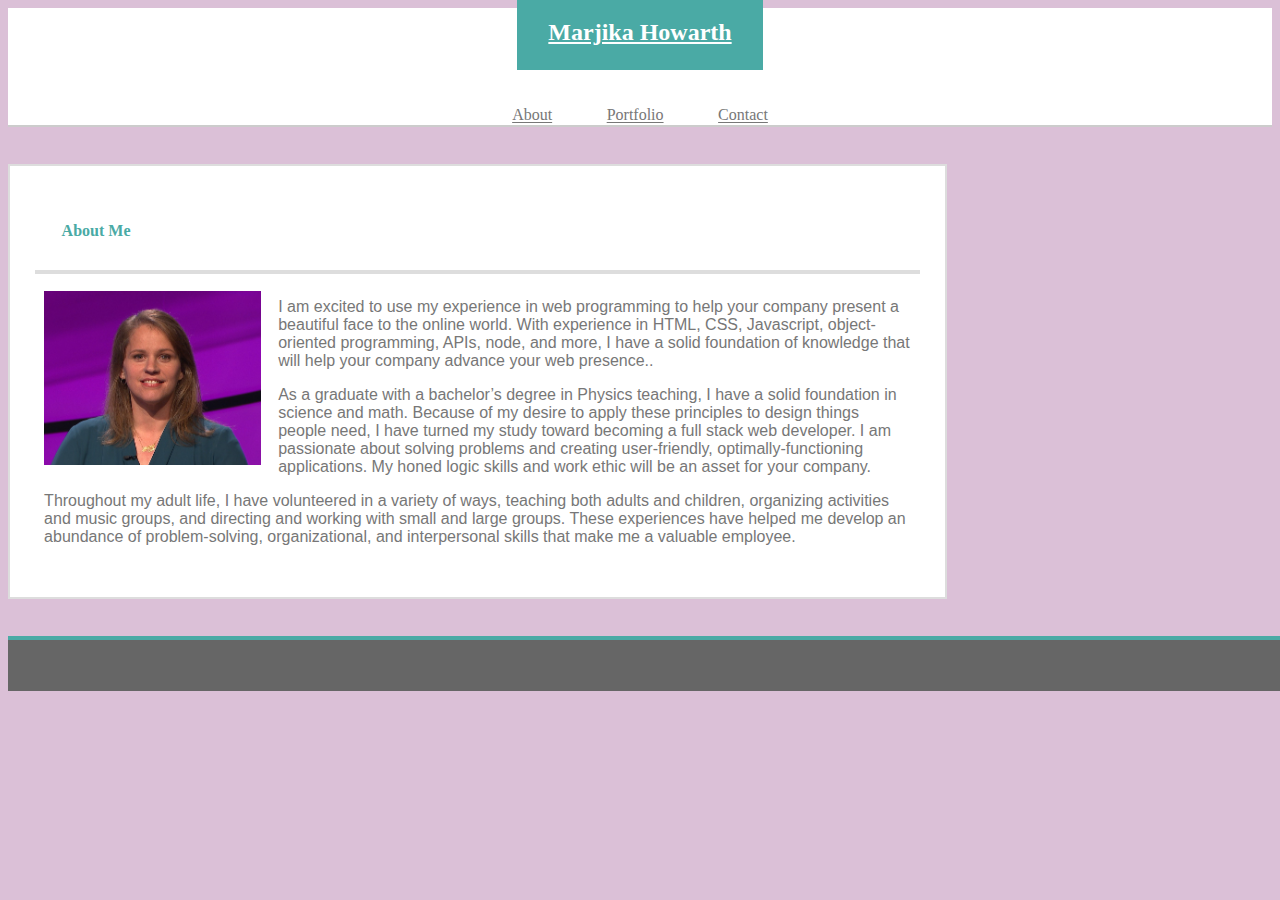
<file: index.html>
<!DOCTYPE html>
<html lang="en-us">
<head>
    <meta charset="utf-8" />
    <meta http-equiv="X-UA-Compatible" content="IE=edge">
    <title>About Me</title>
    <meta name="viewport" content="width=device-width, initial-scale=1, shrink-to-fit=no">
    <link rel="shortcut icon" href="images/Halo_avatar.JPG">
    <link rel="stylesheet" href="https://stackpath.bootstrapcdn.com/bootstrap/4.1.0/css/bootstrap.min.css" integrity="sha384-9gVQ4dYFwwWSjIDZnLEWnxCjeSWFphJiwGPXr1jddIhOegiu1FwO5qRGvFXOdJZ4" crossorigin="anonymous">
    <link rel="stylesheet" type="text/css" href="style.css">
    
</head>
        <!-- Body with navigation header, content, and footer. -->
<body style="min-height: 100%; padding-bottom: 0%; font-family: Arial, Helvetica, sans-serif; color: #777777; background-color: #dbc0d7; background-image: url(&quot;https://www.transparenttextures.com/patterns/crossword.png&quot;);">

 
    <div class="row" style="width: 100%; height: auto; margin-left: 0px; background-color: #ffffff; font-family: Georgia, 'Times New Roman', Times, serif; border-bottom: 2px solid #cccccc;">
        
        <div class="col-xs-12 col-sm-6" style="text-align: center;">
            <a class="navbar-brand" style="line-height:200%; padding-right: 2.5%; border:0; margin-bottom: 0px; font-size: 24px; font-weight: bold; padding-left:2.5%; padding-bottom: 2%; padding-top: 2%; background-color: #4aaaa5; color:#ffffff;" href="index.html">Marjika Howarth</a>
        </div>
            <!-- Links -->
            <div class="col-xs-12 col-sm-6" style="text-align: center;">
                <div class="links" style="padding-top: 4%;">
                    <a href="index.html" style="font-size: 16px; padding: 2%; color: #777777">About</a>
                    <a href="portfolio.html" style="font-size: 16px; padding: 2%; color: #777777">Portfolio</a>    
                    <a href="contact.html" style="font-size: 16px; padding: 2%; color: #777777">Contact</a>

                </div>
        </div>
        
     
    </div>
                <!-- This container has biographical information. -->
    <div class="container-fluid" style="max-width: 70%; height: auto; padding: 2%; background-color: #ffffff; border: 2px solid #dddddd; margin-top: 3%; margin-bottom: 3%;">
        <div class="row-2" style="padding-left: 2%; border-bottom: 4px solid #dddddd;">
            <div class="col-md-12" style="color: #4aaaa5; font-family: Georgia, 'Times New Roman', Times, serif; font-weight: bold; padding: 1%;">
                <h4><strong>About Me</strong></h4>
            </div>
        </div>

        <div class="row-3">
            <div class="col-xs-12" style="padding: 1%;">
                
                <img src="images/Marjika.jpg" alt="Marjika Howarth" class="img-thumbnail" style="height: auto; float: left; margin-right: 2%; margin-top: 1%; margin-bottom: 1%;">
                    <p>I am excited to use my experience in web programming to help your company present a beautiful
                         face to the online world. With experience in HTML, CSS, Javascript, object-oriented programming,
                          APIs, node, and more, I have a solid foundation of knowledge that will help your company advance
                           your web presence..</p>
                    <P>As a graduate with a bachelor’s degree in Physics teaching, I have a solid foundation
                         in science and math.  Because of my desire to apply these principles to design things
                          people need, I have turned my study toward becoming a full stack web developer.  
                          I am passionate about solving problems and creating user-friendly, optimally-functioning
                           applications. My honed logic skills and work ethic will be an asset for your company.</P>
                    <p>Throughout my adult life, I have volunteered in a variety of ways, teaching both adults 
                        and children, organizing activities and music groups, and directing and working with 
                        small and large groups.  These experiences have helped me develop an abundance of 
                        problem-solving, organizational, and interpersonal skills that make me a valuable employee.</p>
            </div>
        </div>
                
    </div>
    

    <footer class="footer" style="height: 2%; padding: 2%; margin-top: 20px; border-top: 4px solid #4aaaa5; width: 100%; background-color: #666666;">
    </footer>

        <script src="https://code.jquery.com/jquery-3.3.1.slim.min.js" integrity="sha384-q8i/X+965DzO0rT7abK41JStQIAqVgRVzpbzo5smXKp4YfRvH+8abtTE1Pi6jizo" crossorigin="anonymous"></script>
        <script src="https://cdnjs.cloudflare.com/ajax/libs/popper.js/1.14.0/umd/popper.min.js" integrity="sha384-cs/chFZiN24E4KMATLdqdvsezGxaGsi4hLGOzlXwp5UZB1LY//20VyM2taTB4QvJ" crossorigin="anonymous"></script>
        <script src="https://stackpath.bootstrapcdn.com/bootstrap/4.1.0/js/bootstrap.min.js" integrity="sha384-uefMccjFJAIv6A+rW+L4AHf99KvxDjWSu1z9VI8SKNVmz4sk7buKt/6v9KI65qnm" crossorigin="anonymous"></script>
</body>
</html>
</file>
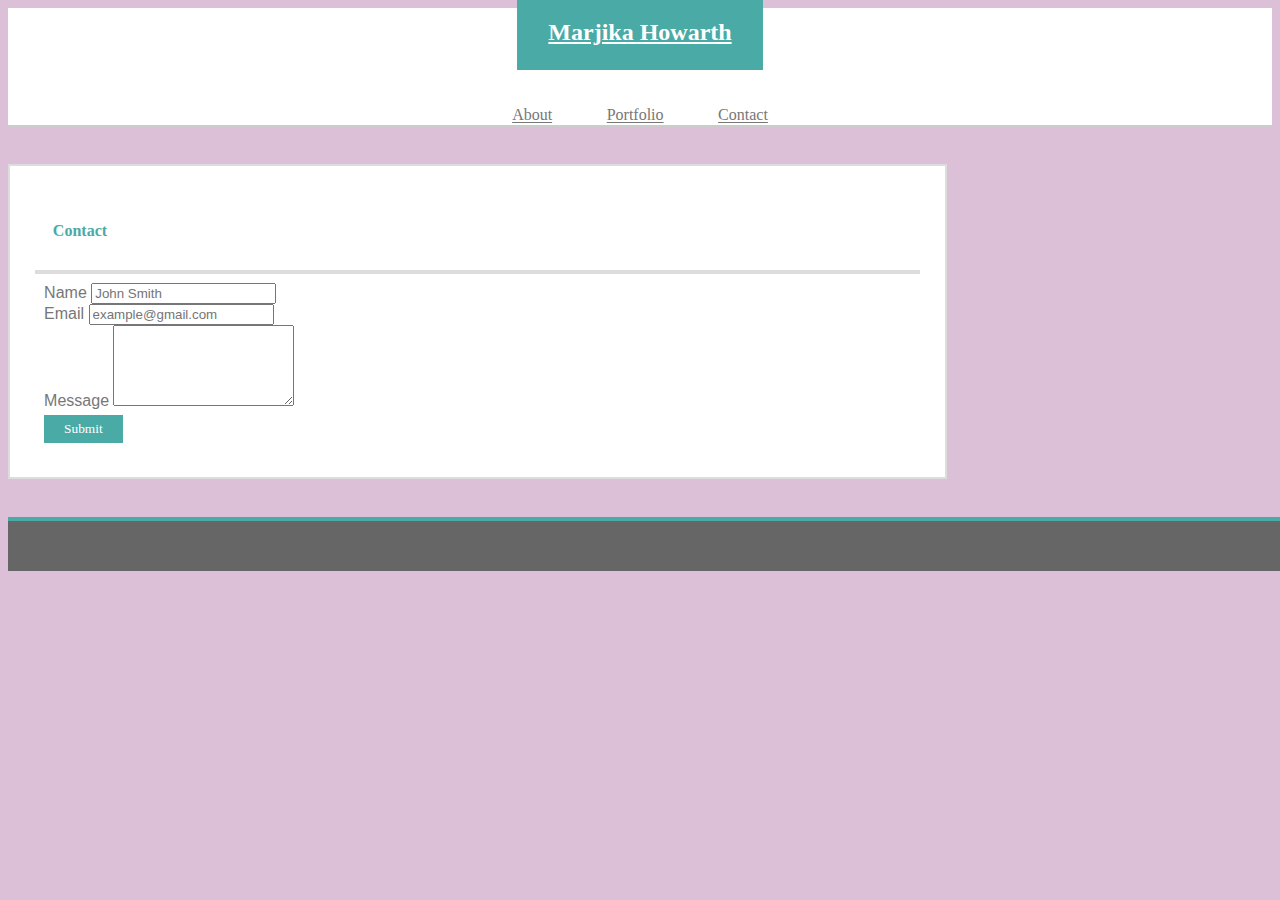
<file: contact.html>
<!DOCTYPE html>
<html lang="en-us">
<head>
    <meta charset="utf-8" />
    <meta http-equiv="X-UA-Compatible" content="IE=edge">
    <title>Contact</title>
    <meta name="viewport" content="width=device-width, initial-scale=1, shrink-to-fit=no">
    <link rel="shortcut icon" href="images/Halo_avatar.JPG"> 
    <link rel="stylesheet" href="https://stackpath.bootstrapcdn.com/bootstrap/4.1.0/css/bootstrap.min.css" integrity="sha384-9gVQ4dYFwwWSjIDZnLEWnxCjeSWFphJiwGPXr1jddIhOegiu1FwO5qRGvFXOdJZ4" crossorigin="anonymous">
    <link rel="stylesheet" type="text/css" href="style.css">
    
</head>
<!-- Bodywith a header, content, and footer -->
<body style="min-height: 100%; padding-bottom: 0%; font-family: Arial, Helvetica, sans-serif; color: #777777; background-color: #dbc0d7; background-image: url(&quot;https://www.transparenttextures.com/patterns/crossword.png&quot;);">

 
    <div class="row" style="width: 100%; height: auto; margin-left: 0px; background-color: #ffffff; font-family: Georgia, 'Times New Roman', Times, serif; border-bottom: 2px solid #cccccc;">
        
        <div class="col-xs-12 col-sm-6" style="text-align: center;">
            <a class="navbar-brand" style="line-height:200%; padding-right: 2.5%; border:0; margin-bottom: 0px; font-size: 24px; font-weight: bold; padding-left:2.5%; padding-bottom: 2%; padding-top: 2%; background-color: #4aaaa5; color:#ffffff;" href="index.html">Marjika Howarth</a>
        </div>
            <!-- Links -->
            <div class="col-xs-12 col-sm-6" style="text-align: center;">
                <div class="links" style="padding-top: 4%;">
                    <a href="index.html" style="font-size: 16px; padding: 2%; color: #777777">About</a>
                    <a href="portfolio.html" style="font-size: 16px; padding: 2%; color: #777777">Portfolio</a>    
                    <a href="contact.html" style="font-size: 16px; padding: 2%; color: #777777">Contact</a>

                </div>
        </div>
        
     
    </div>
    <!-- This container has contact fields. -->
    <div class="container-fluid" style="max-width: 70%; height: auto; padding: 2%; background-color: #ffffff; border: 2px solid #dddddd; margin-top: 3%; margin-bottom: 3%;">
        <div class="row-2" style="padding-left: 1%; border-bottom: 4px solid #dddddd;">
            <div class="col-md-12" style="color: #4aaaa5; font-family: Georgia, 'Times New Roman', Times, serif; font-weight: bold; padding: 1%;">
                <h4><strong>Contact</strong></h4>
            </div>
        </div>

        <div class="row-3">
            <div class="col-xs-12" style="padding: 1%;">
                <!-- Contact form -->
                <form>
                    <div class="form-group">
                        <label for="usr">Name</label>
                        <input type="text" class="form-control" id="usr" placeholder="John Smith">
                    </div>
                    <div class="form-group">
                        <label for="exEmail">Email</label>
                        <input type="email" class="form-control" id="exEmail" placeholder="example@gmail.com">
                    </div>
                    <div class="form-group">
                        <label for="message">Message</label>
                        <textarea class="form-control" rows="5" id="message"></textarea>
                        </div>
                    <button type="submit" class="btn btn-primary" style="background-color: #4aaaa5; font-family: Georgia, 'Times New Roman', Times, serif; color:  #ffffff; border: none; padding-top: 6px; padding-bottom: 6px; padding-right: 20px; padding-left: 20px; margin-top: 5px;">Submit</button>
                </form>
            </div>
        </div>
                
    </div>

    

    <footer class="footer" style="height: 2%; padding: 2%; margin-top: 20px; border-top: 4px solid #4aaaa5; width: 100%; background-color: #666666;">
    </footer>

        <script src="https://code.jquery.com/jquery-3.3.1.slim.min.js" integrity="sha384-q8i/X+965DzO0rT7abK41JStQIAqVgRVzpbzo5smXKp4YfRvH+8abtTE1Pi6jizo" crossorigin="anonymous"></script>
        <script src="https://cdnjs.cloudflare.com/ajax/libs/popper.js/1.14.0/umd/popper.min.js" integrity="sha384-cs/chFZiN24E4KMATLdqdvsezGxaGsi4hLGOzlXwp5UZB1LY//20VyM2taTB4QvJ" crossorigin="anonymous"></script>
        <script src="https://stackpath.bootstrapcdn.com/bootstrap/4.1.0/js/bootstrap.min.js" integrity="sha384-uefMccjFJAIv6A+rW+L4AHf99KvxDjWSu1z9VI8SKNVmz4sk7buKt/6v9KI65qnm" crossorigin="anonymous"></script>
</body>
</html>
</file>
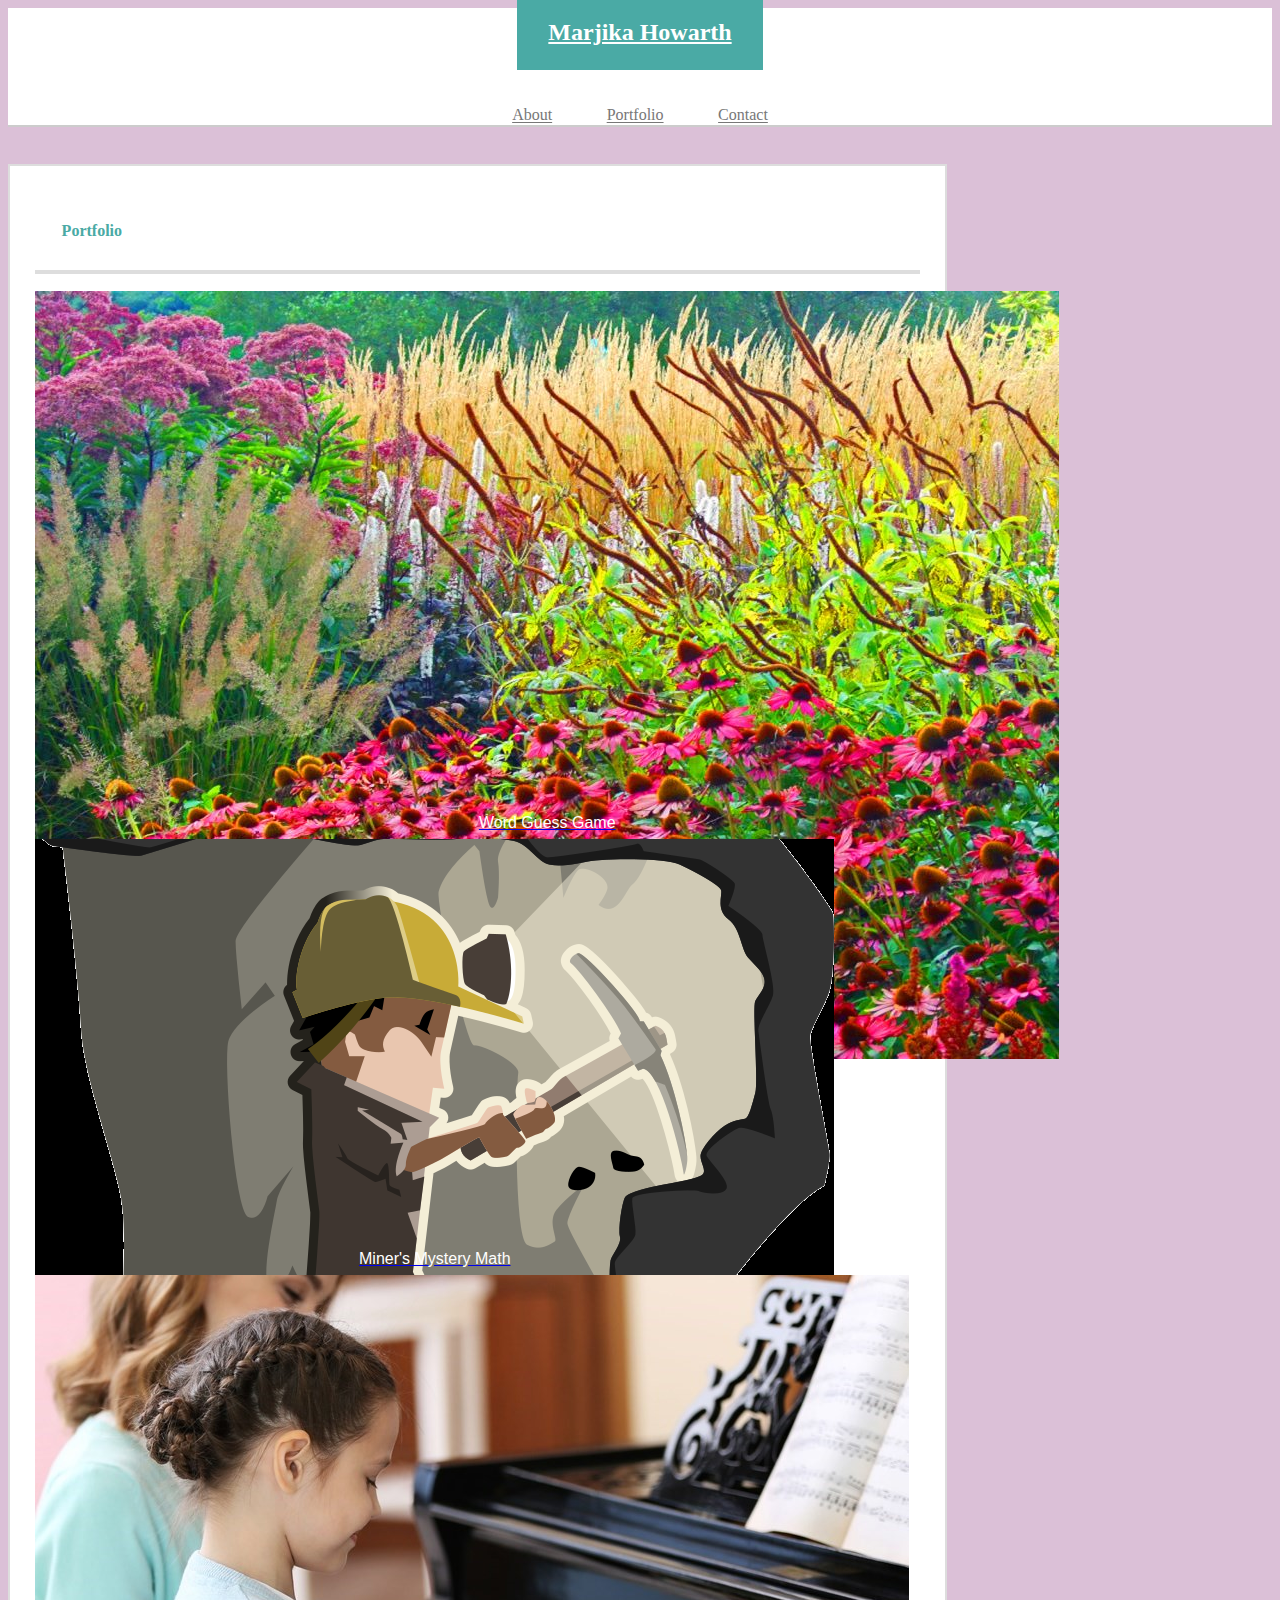
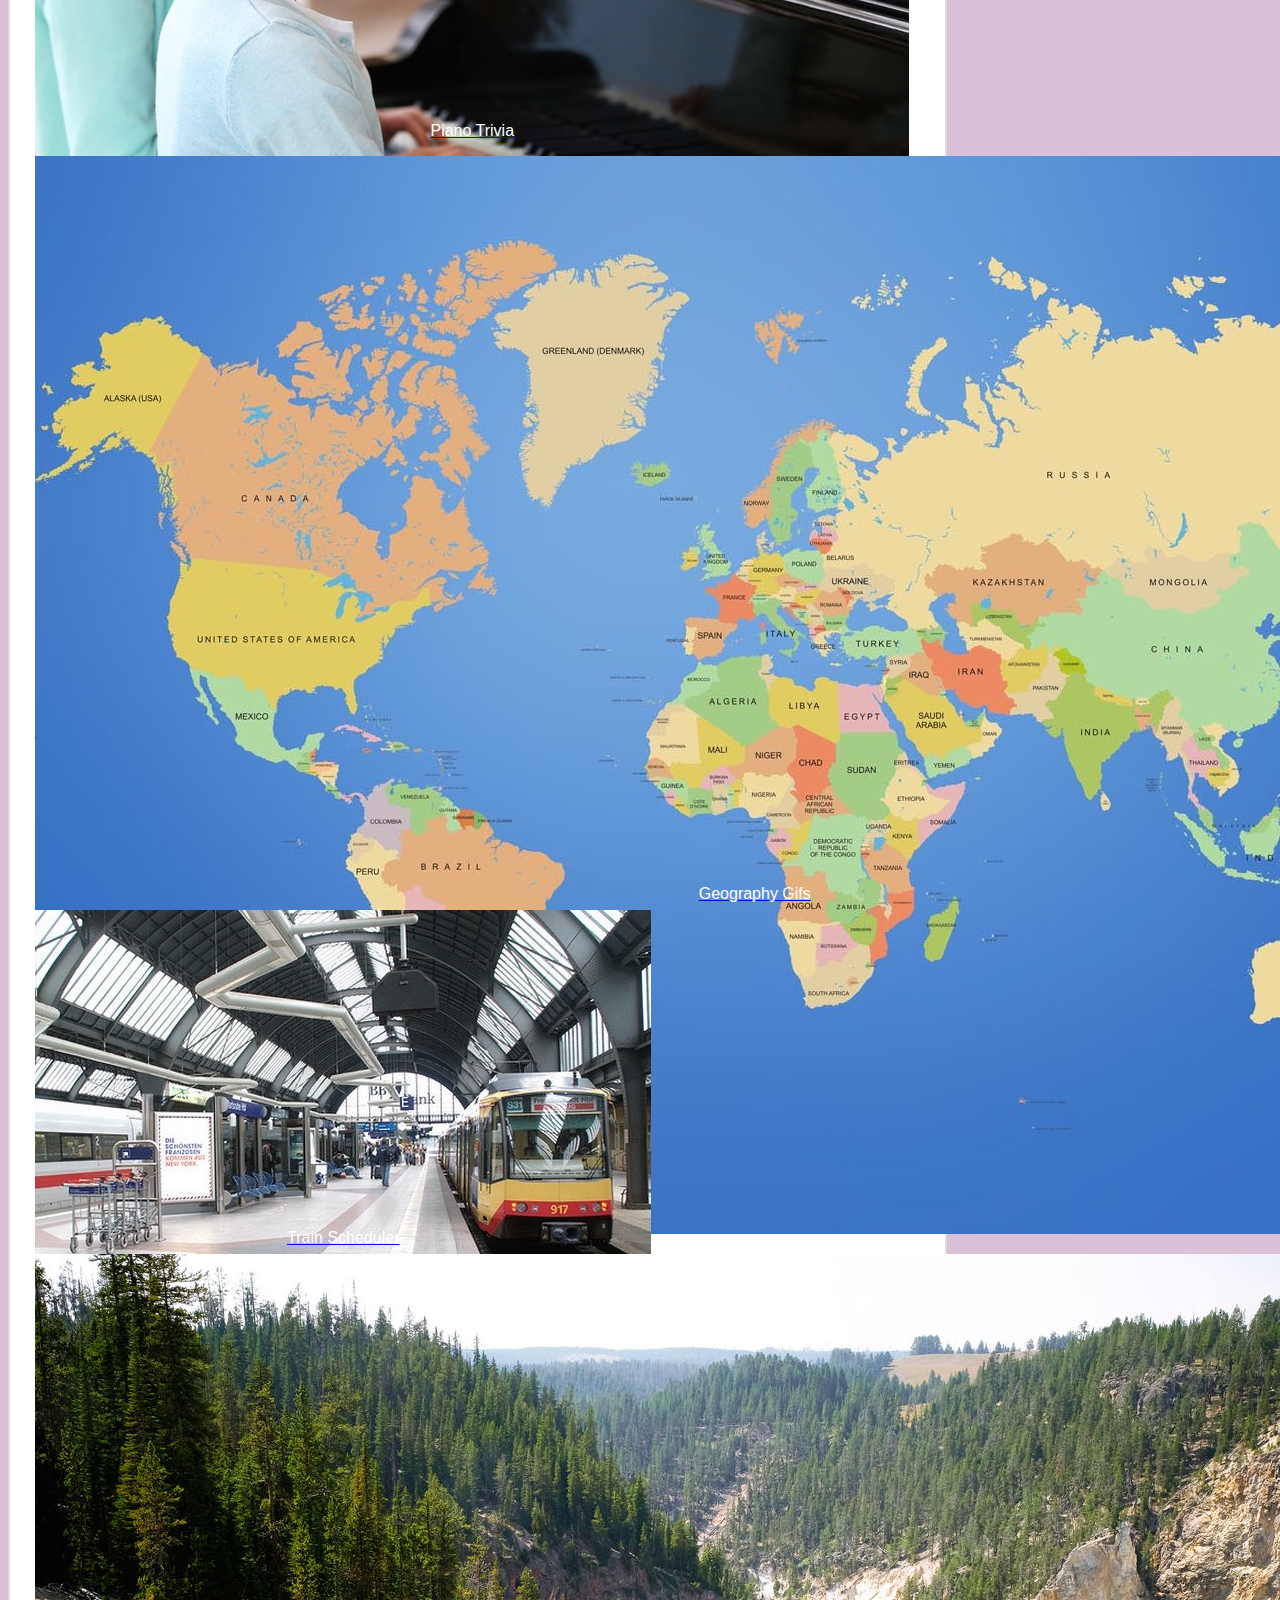
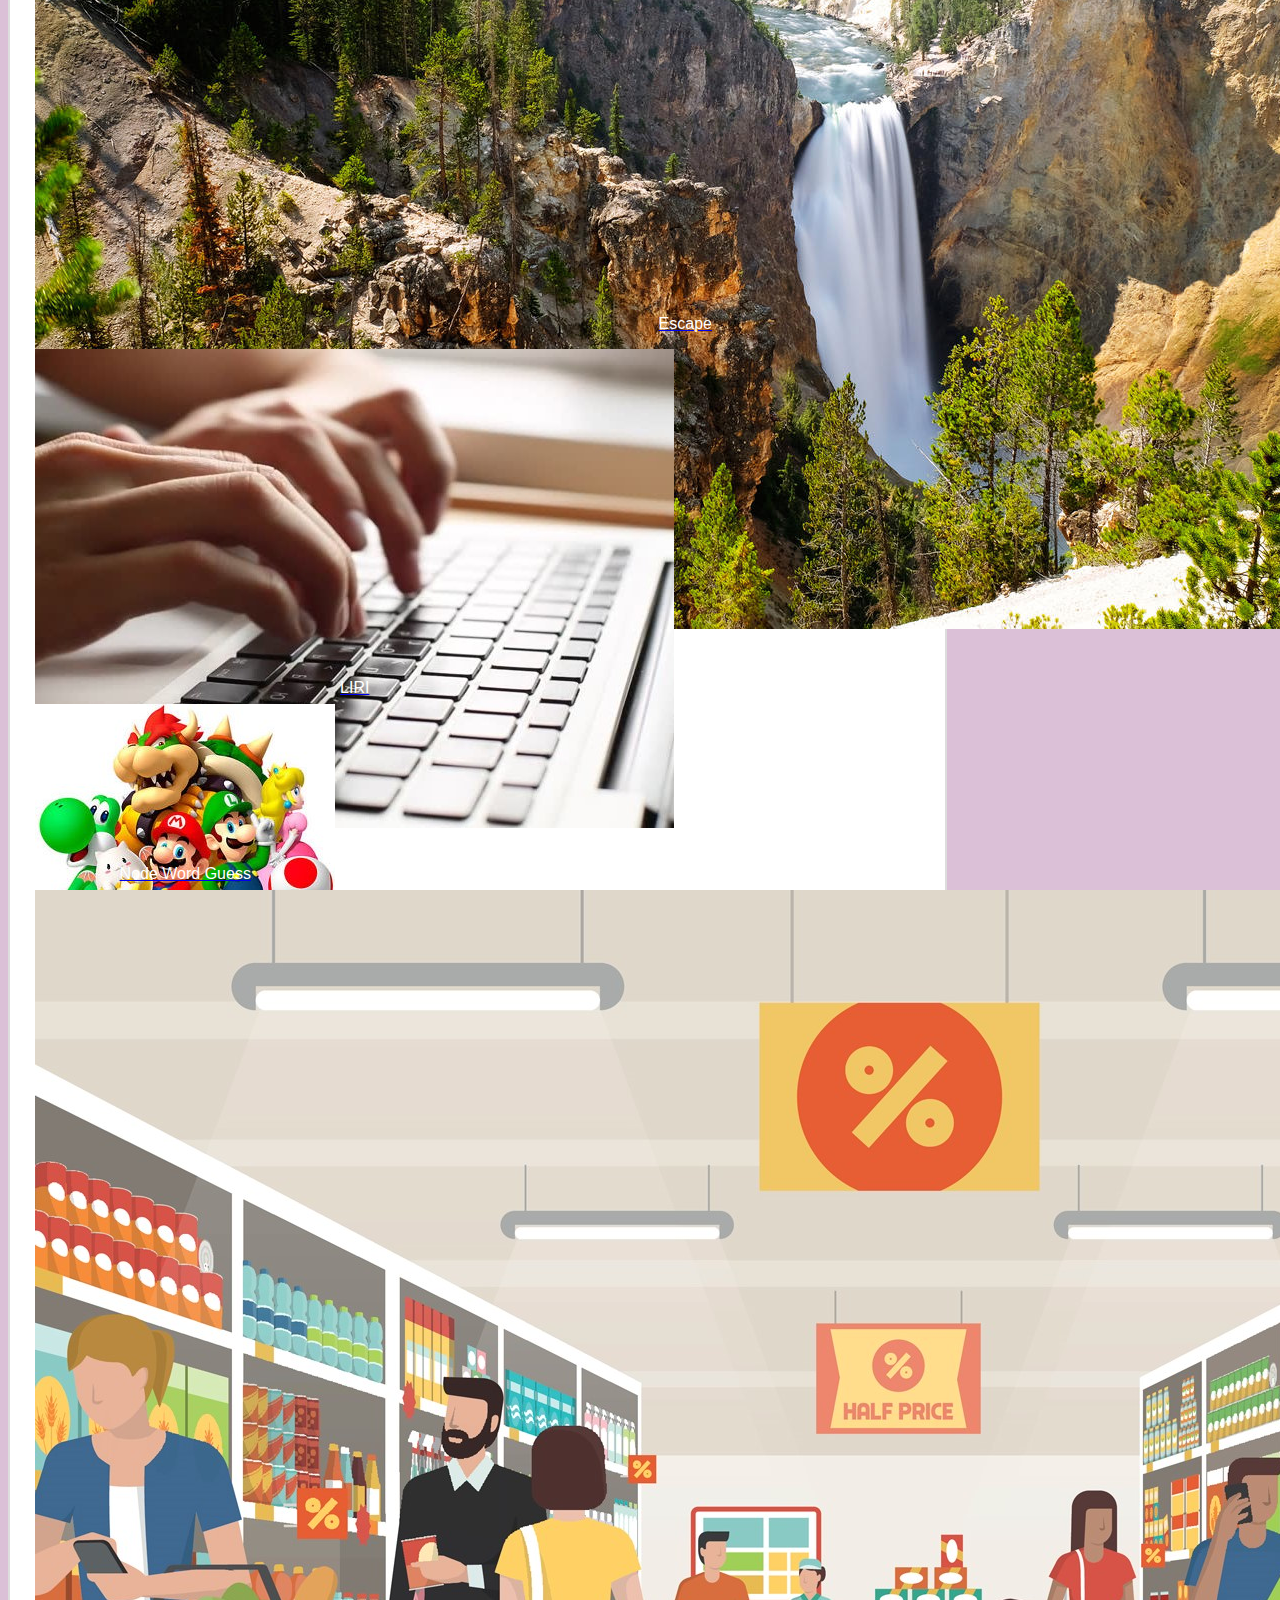
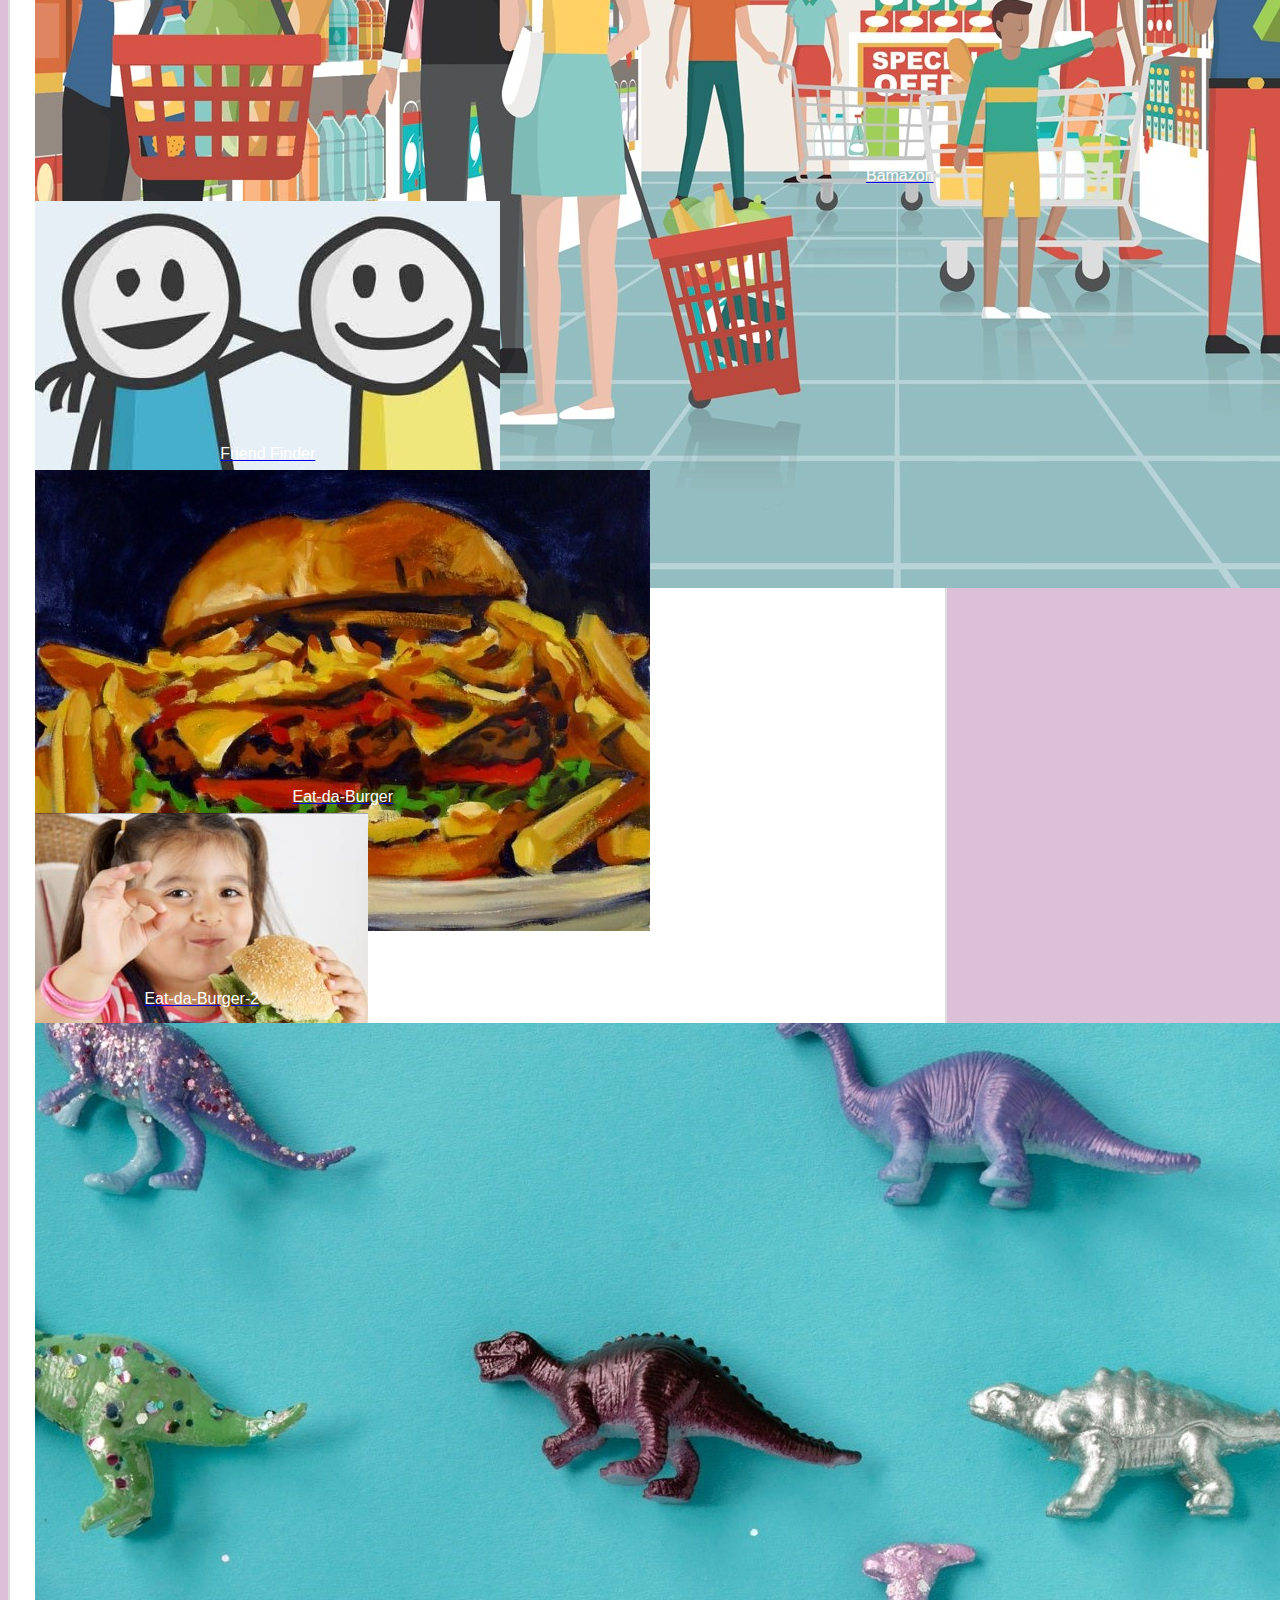
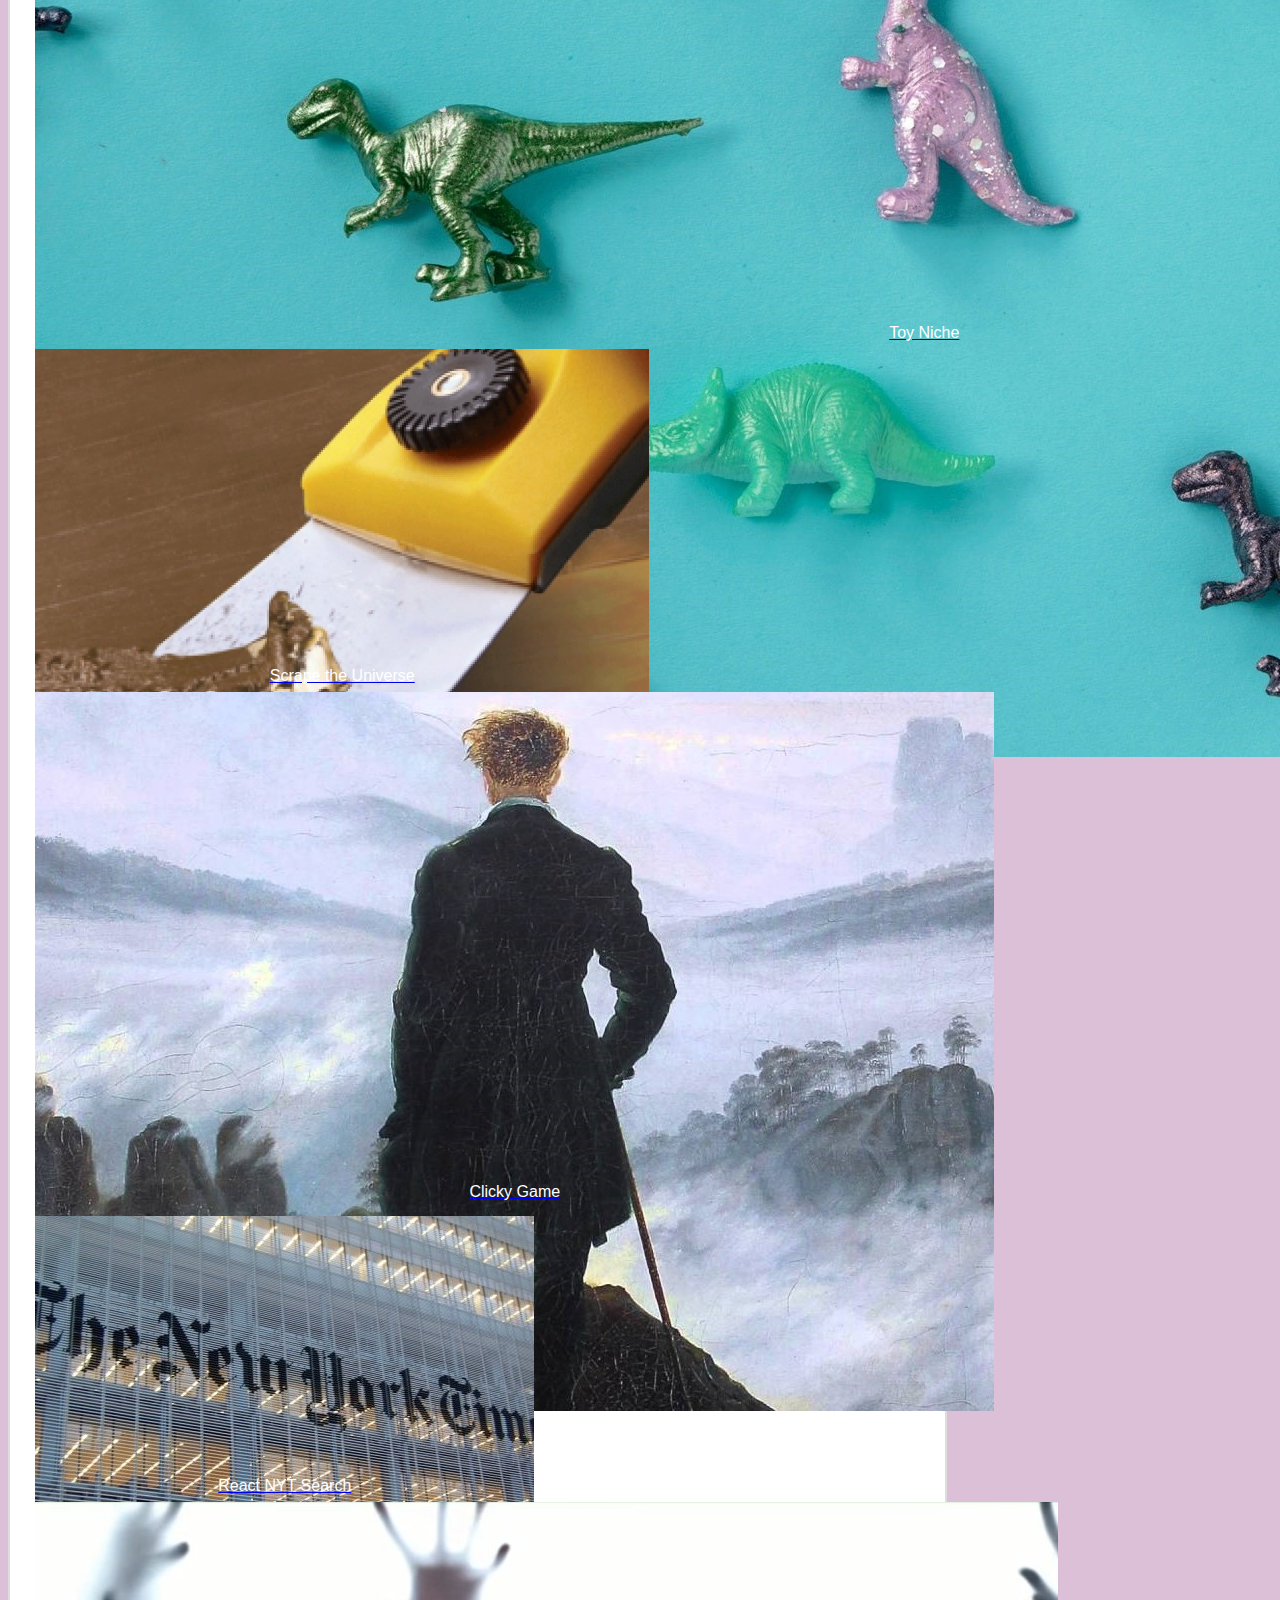
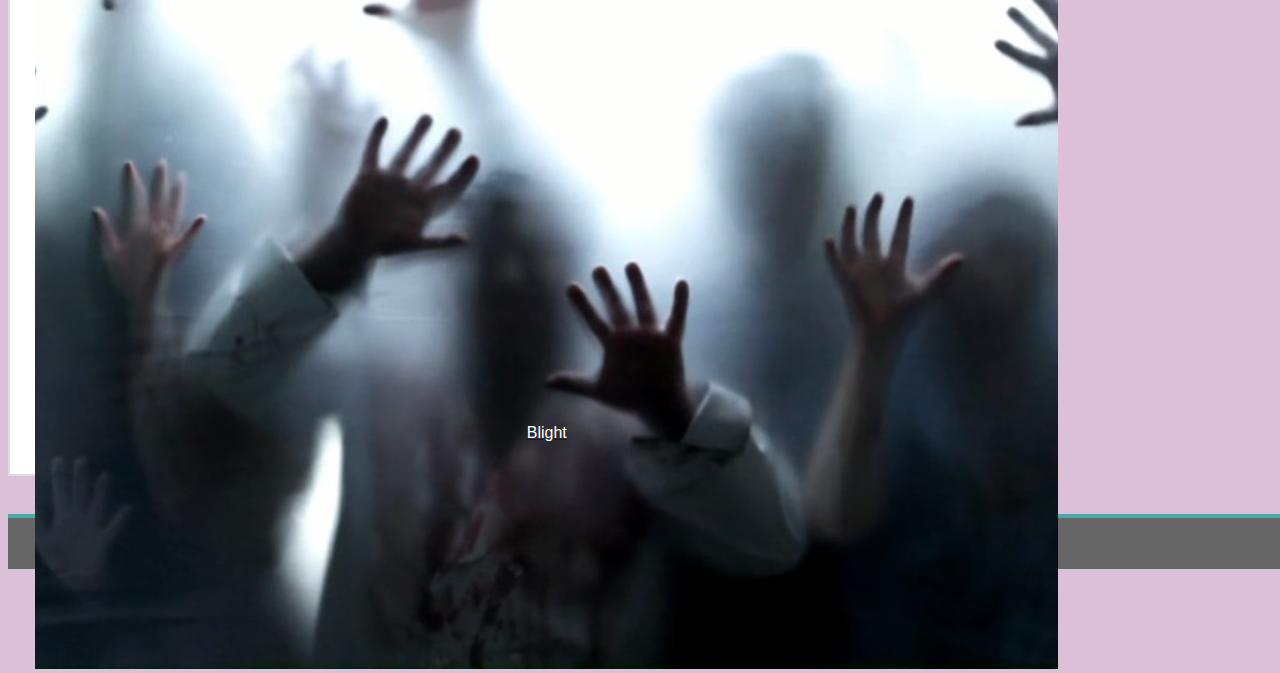
<file: portfolio.html>
<!DOCTYPE html>
<html lang="en-us">
<head>
    <meta charset="utf-8" />
    <meta http-equiv="X-UA-Compatible" content="IE=edge">
    <title>Portfolio</title>
    <meta name="viewport" content="width=device-width, initial-scale=1, shrink-to-fit=no">
    <link rel="shortcut icon" href="images/Halo_avatar.JPG"> 
    <link rel="stylesheet" href="https://stackpath.bootstrapcdn.com/bootstrap/4.1.0/css/bootstrap.min.css" integrity="sha384-9gVQ4dYFwwWSjIDZnLEWnxCjeSWFphJiwGPXr1jddIhOegiu1FwO5qRGvFXOdJZ4" crossorigin="anonymous">
    <link rel="stylesheet" type="text/css" href="style.css">
    
</head>
            <!-- Body with navigation header, content, and footer. -->
<body style="min-height: 100%; padding-bottom: 0%; font-family: Arial, Helvetica, sans-serif; color: #777777; background-color: #dbc0d7; background-image: url(&quot;https://www.transparenttextures.com/patterns/crossword.png&quot;);">

 
    <div class="row" style="width: 100%; height: auto; margin-left: 0px; background-color: #ffffff; font-family: Georgia, 'Times New Roman', Times, serif; border-bottom: 2px solid #cccccc;">
        
        <div class="col-xs-12 col-sm-6" style="text-align: center;">
            <a class="navbar-brand" style="line-height:200%; padding-right: 2.5%; border:0; margin-bottom: 0px; font-size: 24px; font-weight: bold; padding-left:2.5%; padding-bottom: 2%; padding-top: 2%; background-color: #4aaaa5; color:#ffffff;" href="index.html">Marjika Howarth</a>
        </div>
            <!-- Links -->
            <div class="col-xs-12 col-sm-6" style="text-align: center;">
                <div class="links" style="padding-top: 4%;">
                    <a href="index.html" style="font-size: 16px; padding: 2%; color: #777777">About</a>
                    <a href="portfolio.html" style="font-size: 16px; padding: 2%; color: #777777">Portfolio</a>    
                    <a href="contact.html" style="font-size: 16px; padding: 2%; color: #777777">Contact</a>

                </div>
        </div>
        
     
    </div>
            <!-- This container has pictures to represent present and  future portfolio projects. -->
    <div class="container-fluid" style="max-width: 70%; height: auto; padding: 2%; background-color: #ffffff; border: 2px solid #dddddd; margin-top: 3%; margin-bottom: 3%;">
        <div class="row-2" style="padding-left: 2%; border-bottom: 4px solid #dddddd;">
            <div class="col-md-12" style="color: #4aaaa5; font-family: Georgia, 'Times New Roman', Times, serif; font-weight: bold; padding: 1%;">
                <h4><strong>Portfolio</strong></h4>
            </div>
        </div>

        <div class="row" style="display: flex; flex-wrap: wrap; padding-top: 2%;">
            <div class="col-xs-12 col-sm-4" style="text-align: center;">
                <a href="https://marjika.github.io/Word-Guess-Game/">
                    <img src="images/flower-garden.jpg" alt="Word Guess Game" class="img-fluid">
                    <div class="card">
                        <div class="card-title" style= "line-height: 200%; background-color: #4aaaa5; color: #ffffff; margin-top: -25%;">Word Guess Game</div>
                    </div>
                </a>
            </div>  
            <div class="col-xs-12 col-sm-4"> 
                <a href="https://marjika.github.io/unit-4-game/">                                        
                    <img src="images/miner.png" alt="miner" class="img-fluid">
                    <div class="card" style="text-align: center;">
                        <div class="card-title" style= "line-height: 200%; background-color: #4aaaa5; color: #ffffff; margin-top: -25%;">Miner's Mystery Math</div>
                    </div>
                </a>
            </div>
            <div class="col-xs-12 col-sm-4">
                    <a href="https://marjika.github.io/TriviaGame/">                                        
                        <img src="images/pianoteacher.jpg" alt="piano" class="img-fluid">
                    <div class="card" style="text-align: center;">
                        <div class="card-title" style= "line-height: 200%; background-color: #4aaaa5; color: #ffffff; margin-top: -25%;">Piano Trivia</div>
                    </div>
                    </a>
            </div>
        </div>
        <div class="row" style="display: flex; flex-wrap: wrap; padding-top: 1%;">
                <div class="col-xs-12 col-sm-4">
                    <a href="https://marjika.github.io/GifTastic/">
                        <img src="images/countries.jpg" alt="map" class="img-fluid">
                            <div class="card" style="text-align: center;">
                                <div class="card-title" style= "line-height: 200%; background-color: #4aaaa5; color: #ffffff; margin-top: -25%;">Geography Gifs</div>
                            </div>
                    </a>
                </div>
                <div class="col-xs-12 col-sm-4">
                    <a href="https://marjika.github.io/Train-Scheduler/">
                        <img src="images/train.jpg" alt="train" class="img-fluid">
                            <div class="card" style="text-align: center;">
                                <div class="card-title" style= "line-height: 200%; background-color: #4aaaa5; color: #ffffff; margin-top: -25%;">Train Scheduler</div>
                            </div>
                    </a>
                </div>
                <div class="col-xs-12 col-sm-4">
                    <a href="https://richardcsorenson.github.io/Project_Escape/">
                        <img src="images/yellowstone.jpg" alt="escape" class="img-fluid">
                            <div class="card" style="text-align: center;">
                                <div class="card-title" style= "line-height: 200%; background-color: #4aaaa5; color: #ffffff; margin-top: -25%;">Escape</div>
                            </div>
                    </a>
                </div>
        
        </div>
        <div class="row" style="display: flex; flex-wrap: wrap; padding-top: 1%;">
            <div class="col-xs-12 col-sm-4">
                <a href="https://github.com/marjika/liri-node-app">
                    <img src="images/computer.jpg" alt="node" class="img-fluid">
                        <div class="card" style="text-align: center;">
                            <div class="card-title" style= "line-height: 200%; background-color: #4aaaa5; color: #ffffff; margin-top: -25%;">LIRI</div>
                        </div>
                </a>
            </div>
            <div class="col-xs-12 col-sm-4">
                <a href="https://github.com/marjika/Word-Guess-Cli">
                    <img src="images/mario.jpg" alt="mario" class="img-fluid">
                        <div class="card" style="text-align: center;">
                            <div class="card-title" style= "line-height: 200%; background-color: #4aaaa5; color: #ffffff; margin-top: -25%;">Node Word Guess</div>
                        </div>
                </a>
            </div>
            <div class="col-xs-12 col-sm-4">
                <a href="https://github.com/marjika/Bamazon-store">
                    <img src="images/store.jpg" alt="Bamazon-store" class="img-fluid">
                        <div class="card" style="text-align: center;">
                            <div class="card-title" style= "line-height: 200%; background-color: #4aaaa5; color: #ffffff; margin-top: -25%;">Bamazon</div>
                        </div>
                </a>
            </div>
        </div>
        <div class="row" style="display: flex; flex-wrap: wrap; padding-top: 1%;">
            <div class="col-xs-12 col-sm-4">
                <a href="https://damp-headland-76810.herokuapp.com/">
                    <img src="images/Friend.jpg" alt="Friend-Finder" class="img-fluid">
                        <div class="card" style="text-align: center;">
                            <div class="card-title" style= "line-height: 200%; background-color: #4aaaa5; color: #ffffff; margin-top: -25%;">Friend Finder</div>
                        </div>
                </a>
            </div>
            <div class="col-xs-12 col-sm-4">
                <a href="https://protected-lowlands-73748.herokuapp.com/">
                    <img src="images/burger.jpg" alt="burger" class="img-fluid">
                        <div class="card" style="text-align: center;">
                            <div class="card-title" style= "line-height: 200%; background-color: #4aaaa5; color: #ffffff; margin-top: -25%;">Eat-da-Burger</div>
                        </div>
                </a>
            </div>
            <div class="col-xs-12 col-sm-4">
                <a href="https://evening-lowlands-50069.herokuapp.com/">
                    <img src="images/burger2.jpg" alt="Sequelize burger" class="img-fluid">
                        <div class="card" style="text-align: center;">
                            <div class="card-title" style= "line-height: 200%; background-color: #4aaaa5; color: #ffffff; margin-top: -25%;">Eat-da-Burger-2</div>
                        </div>
                </a>
            </div> 
        </div>
        <div class="row" style="display: flex; flex-wrap: wrap; padding-top: 1%;">
            <div class="col-xs-12 col-sm-4">
                <a href="https://vast-atoll-87710.herokuapp.com/">
                    <img src="images/dinobackground.jpg" alt="Toy Niche" class="img-fluid">
                        <div class="card" style="text-align: center;">
                            <div class="card-title" style= "line-height: 200%; background-color: #4aaaa5; color: #ffffff; margin-top: -25%;">Toy Niche</div>
                        </div>
                </a>
            </div>
            <div class="col-xs-12 col-sm-4">
                <a href="https://boiling-island-52680.herokuapp.com/">
                    <img src="images/scraper.jpg" alt="scraper" class="img-fluid">
                        <div class="card" style="text-align: center;">
                            <div class="card-title" style= "line-height: 200%; background-color: #4aaaa5; color: #ffffff; margin-top: -25%;">Scrape the Universe</div>
                        </div>
                </a>
            </div>
            <div class="col-xs-12 col-sm-4">
                <a href="https://marjika.github.io/clicky/">
                    <img src="images/wanderer.jpg" alt="React Clicky Game" class="img-fluid">
                        <div class="card" style="text-align: center;">
                            <div class="card-title" style= "line-height: 200%; background-color: #4aaaa5; color: #ffffff; margin-top: -25%;">Clicky Game</div>
                        </div>
                </a>
            </div> 
        </div>
        <div class="row" style="display: flex; flex-wrap: wrap; padding-top: 1%;">
            <div class="col-xs-12 col-sm-4">
                <a href="https://glacial-badlands-94304.herokuapp.com/">
                    <img src="images/nytsearch.jpg" alt="NYT Search" class="img-fluid">
                        <div class="card" style="text-align: center;">
                            <div class="card-title" style= "line-height: 200%; background-color: #4aaaa5; color: #ffffff; margin-top: -25%;">React NYT Search</div>
                        </div>
                </a>
            </div>
            <div class="col-xs-12 col-sm-4">
                <a href="https://quiet-mesa-51896.herokuapp.com/">
                    <img src="images/zombies.jpg" alt="zombies" class="img-fluid">
                        <div class="card" style="text-align: center;">
                            <div class="card-title" style= "line-height: 200%; background-color: #4aaaa5; color: #ffffff; margin-top: -25%;">Blight</div>
                        </div>
                </a>
            </div>
            <!-- <div class="col-xs-12 col-sm-4">
                <a href="https://marjika.github.io/clicky/">
                    <img src="images/wanderer.jpg" alt="React Clicky Game" class="img-fluid">
                        <div class="card" style="text-align: center;">
                            <div class="card-title" style= "line-height: 200%; background-color: #4aaaa5; color: #ffffff; margin-top: -25%;">Clicky Game</div>
                        </div>
                </a>
            </div>  -->
        </div>
                
    </div>
    

    <footer class="footer" style="height: 2%; padding: 2%; margin-top: 20px; border-top: 4px solid #4aaaa5; width: 100%; background-color: #666666;">
    </footer>

        <script src="https://code.jquery.com/jquery-3.3.1.slim.min.js" integrity="sha384-q8i/X+965DzO0rT7abK41JStQIAqVgRVzpbzo5smXKp4YfRvH+8abtTE1Pi6jizo" crossorigin="anonymous"></script>
        <script src="https://cdnjs.cloudflare.com/ajax/libs/popper.js/1.14.0/umd/popper.min.js" integrity="sha384-cs/chFZiN24E4KMATLdqdvsezGxaGsi4hLGOzlXwp5UZB1LY//20VyM2taTB4QvJ" crossorigin="anonymous"></script>
        <script src="https://stackpath.bootstrapcdn.com/bootstrap/4.1.0/js/bootstrap.min.js" integrity="sha384-uefMccjFJAIv6A+rW+L4AHf99KvxDjWSu1z9VI8SKNVmz4sk7buKt/6v9KI65qnm" crossorigin="anonymous"></script>
</body>
</html>
</file>
<file: style.css>
@media only screen and (min-width: 769px) {
    .img-thumbnail {
        max-width: 25%;
    }
    .img-fluid {
        border : 0;

    }
}

@media only screen and (max-width: 768px) {
    .img-thumbnail {
        max-width: 30%;
    }
    ul {
        display: flex;
        margin: initial;
        margin-left: auto;
    }
}

@media only screen and (max-width: 640px) {
    .body {
        width: auto;
    }
    .img-thumbnail {
        max-width: 95%;
        display: block;
        float: none;
        margin-left: 2%;
    }
    .img-fluid {
        padding-top: 1%;
    }
    .navbar-brand {
        margin: 0;
        width: 100%;
    }
    .col-xs-12 {
        padding-right: 0%;
        padding-left: 0%;
    }
    .row {
        margin-left: 0;
        margin-right: 0;
    }
    .row-2 {
        padding-left: 2%;
    }
    .row-3 {
        padding: 1%;
    }
    .container-fluid {
        text-align: left;
    }
}
</file>
